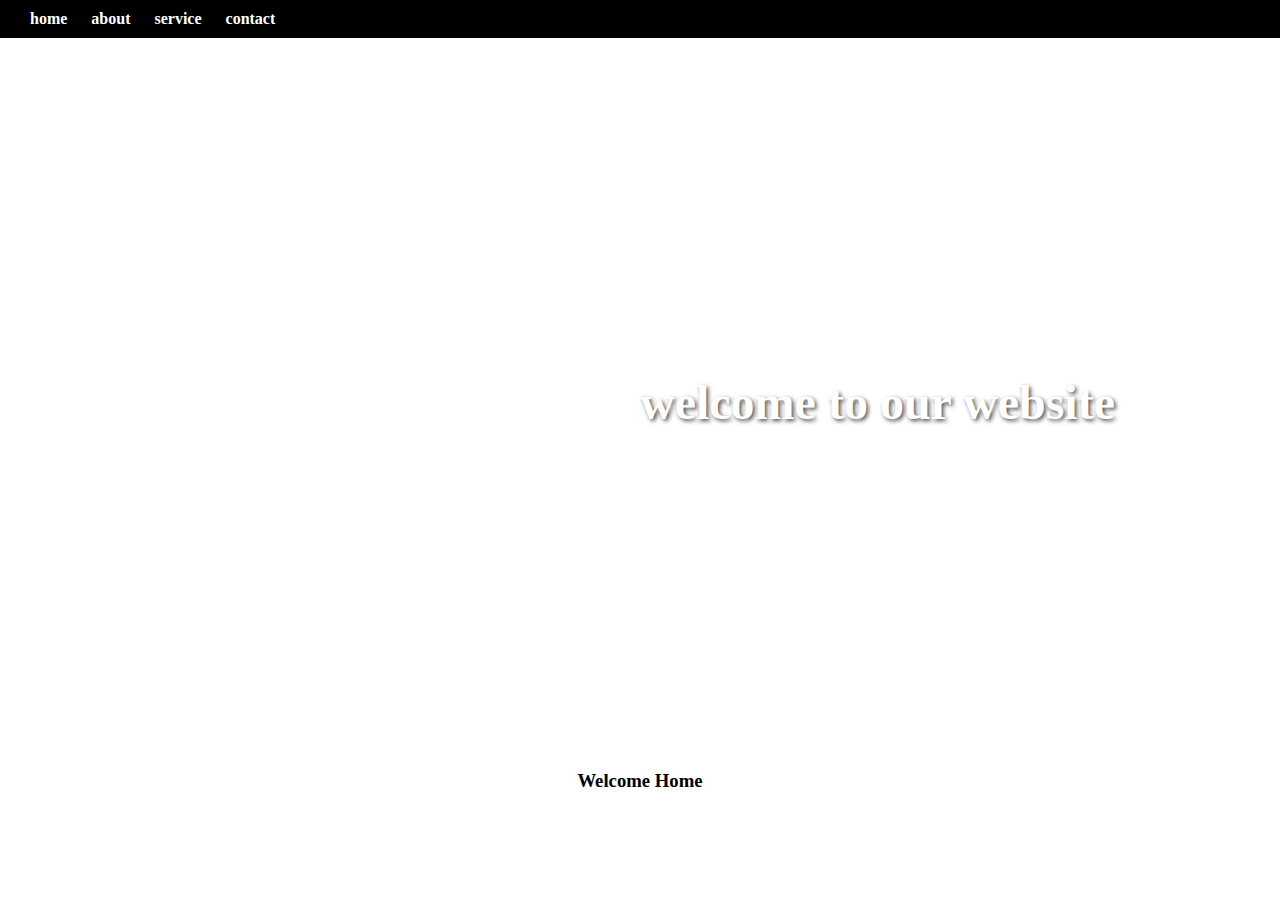
<file: index.html>
<!DOCTYPE html>
<html lang="en">
<head>
    <meta charset="UTF-8">
    <meta name="viewport" content="width=device-width, initial-scale=1.0">
    <title>Document</title>
    <link rel="stylesheet" href="style.css">
</head>
<body>
    <div class="banner">
        <div class="nav-bar">
        <a href="">home</a>
        <a href="">about</a>
        <a href="">service</a>
        <a href="">contact</a>
        </div>
        <div class="banner-heading">welcome to our website</div>
    </div>
    <div><h3 style="margin: 20px; text-align: center;">Welcome Home</h3></div>
</body>
</html>
</file>
<file: style.css>
body{
    margin: 0;
}
.banner{
    position: relative;
    background-image: url(https://m.media-amazon.com/images/M/MV5BZjI2NGQxMGMtYzQ5Mi00NTBjLWJhYzktMjE2ZDkxOTU3YWZjXkEyXkFqcGc@._V1_.jpg);
    background-size: cover;
    background-position: center;
    height: 750px;
    color: white;
}
.nav-bar{
    position: absolute;
    top: 0%;
    color: white;
    width: 100%;
    background-color:black;
    padding:10px 20px ;
    align-items: center;
    justify-content: space-between;
}
.nav-bar a{
 color: white;
text-decoration: none;
margin: 0 10px;
font-weight: bold;
}
.nav-bar a:hover{
    text-decoration: underline;
}
.banner-heading{
    position: absolute;
   
    font-size: 3rem;
    top: 50%;
    left: 50%;
    font-weight: bold;
    text-shadow: 2px  2px 4px rgba(0, 0,0, 0.7);
}
</file>
